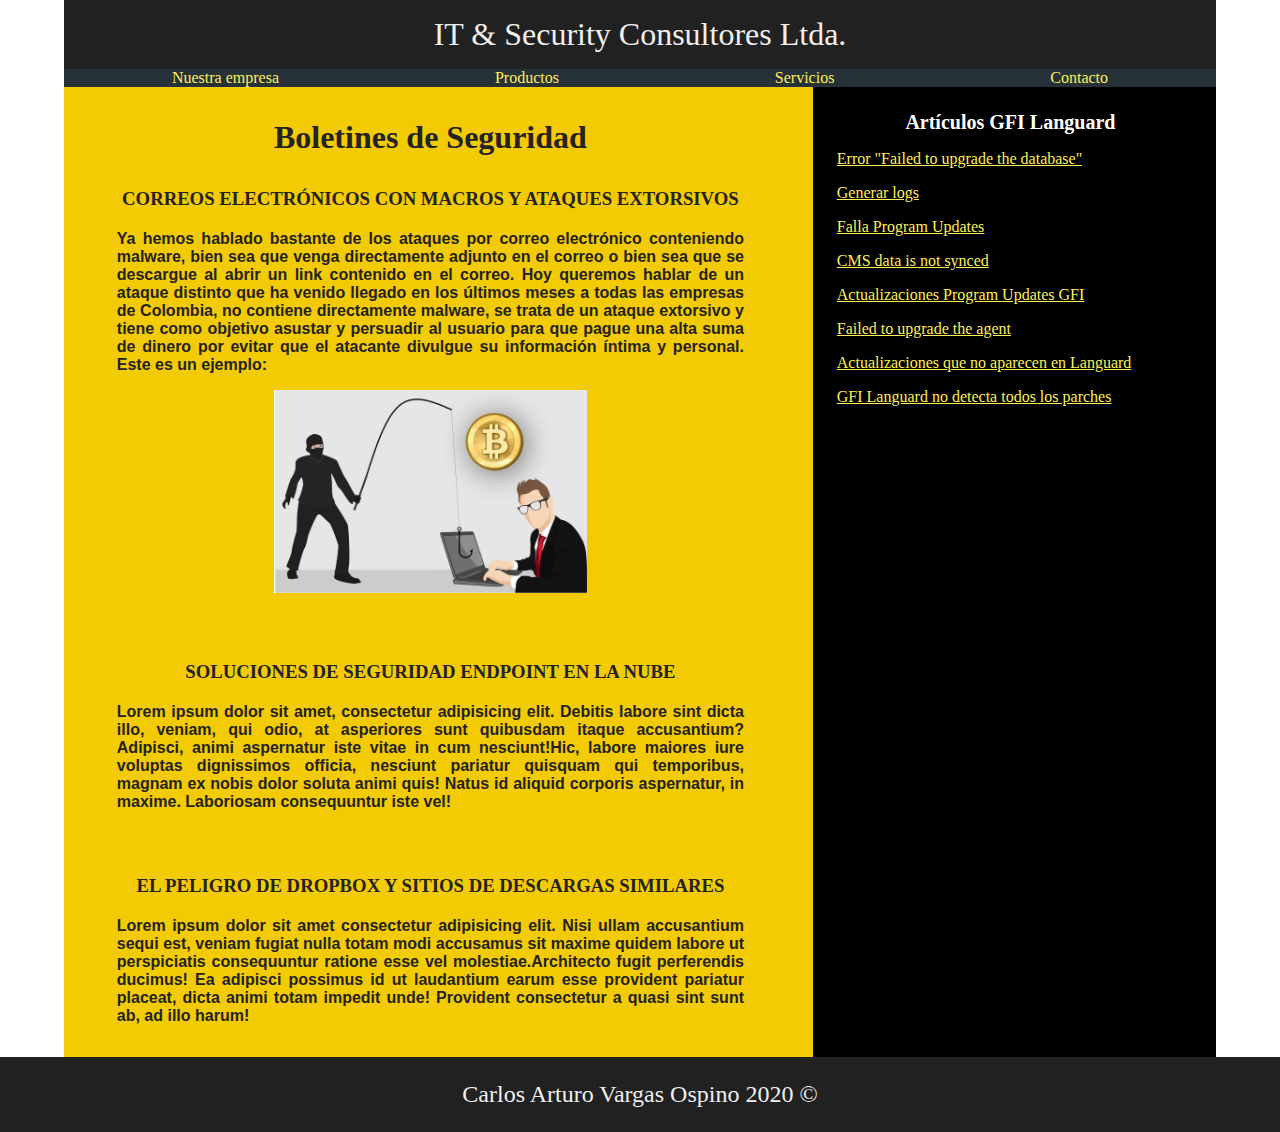
<file: 01-ejercicio1/index.html>
<!DOCTYPE html>
<html lang="es">
	<head>
		<meta charset="UTF-8" />
		<meta name="viewport" content="width=device-width, initial-scale=1.0" />
		<meta http-equiv="X-UA-Compatible" content="ie=edge" />
		<link rel="stylesheet" href="./css/style.css" />
		<title>Ejercicio 1</title>
	</head>
	<body>
		<div class="container">
			<header>
				<h1>IT & Security Consultores Ltda.</h1>
				<nav>
					<ul class="menu">
						<li class="menu--item">
							<a class="menu--link" href="http://" target="_blank">Nuestra empresa</a>
						</li>
						<li class="menu--item">
							<a class="menu--link" href="http://" target="_blank">Productos</a>
						</li>
						<li class="menu--item">
							<a class="menu--link" href="http://" target="_blank">Servicios</a>
						</li>
						<li class="menu--item">
							<a class="menu--link" href="http://" target="_blank">Contacto</a>
						</li>
					</ul>
				</nav>
			</header>

			<main>
				<section class="products">
					<h2>Boletines de Seguridad</h2>
					<div class="articles">
						<article>
							<h3>CORREOS ELECTRÓNICOS CON MACROS Y ATAQUES EXTORSIVOS</h3>
							<p>
								Ya hemos hablado bastante de los ataques por correo electrónico conteniendo malware,
								bien sea que venga directamente adjunto en el correo o bien sea que se descargue al
								abrir un link contenido en el correo. Hoy queremos hablar de un ataque distinto que
								ha venido llegado en los últimos meses a todas las empresas de Colombia, no contiene
								directamente malware, se trata de un ataque extorsivo y tiene como objetivo asustar
								y persuadir al usuario para que pague una alta suma de dinero por evitar que el
								atacante divulgue su información íntima y personal. Este es un ejemplo:
							</p>
							<div class="article-image">
								<img src="./img/extorsion2.png" alt="Extorsión" />
							</div>
						</article>
						<article>
							<h3>SOLUCIONES DE SEGURIDAD ENDPOINT EN LA NUBE</h3>
							<p>
								Lorem ipsum dolor sit amet, consectetur adipisicing elit. Debitis labore sint dicta
								illo, veniam, qui odio, at asperiores sunt quibusdam itaque accusantium? Adipisci,
								animi aspernatur iste vitae in cum nesciunt!Hic, labore maiores iure voluptas
								dignissimos officia, nesciunt pariatur quisquam qui temporibus, magnam ex nobis
								dolor soluta animi quis! Natus id aliquid corporis aspernatur, in maxime. Laboriosam
								consequuntur iste vel!
							</p>
						</article>
						<article>
							<h3>EL PELIGRO DE DROPBOX Y SITIOS DE DESCARGAS SIMILARES</h3>
							<p>
								Lorem ipsum dolor sit amet consectetur adipisicing elit. Nisi ullam accusantium
								sequi est, veniam fugiat nulla totam modi accusamus sit maxime quidem labore ut
								perspiciatis consequuntur ratione esse vel molestiae.Architecto fugit perferendis
								ducimus! Ea adipisci possimus id ut laudantium earum esse provident pariatur
								placeat, dicta animi totam impedit unde! Provident consectetur a quasi sint sunt ab,
								ad illo harum!
							</p>
						</article>
					</div>
				</section>
				<aside class="news">
					<h2>Artículos GFI Languard</h2>
					<ul>
						<li class="news--item">
							<a class="news--link" href="#">Error "Failed to upgrade the database"</a>
						</li>
						<li class="news--item"><a class="news--link" href="#">Generar logs</a></li>
						<li class="news--item"><a class="news--link" href="#">Falla Program Updates</a></li>
						<li class="news--item"><a class="news--link" href="#">CMS data is not synced</a></li>
						<li class="news--item">
							<a class="news--link" href="#">Actualizaciones Program Updates GFI</a>
						</li>
						<li class="news--item">
							<a class="news--link" href="#">Failed to upgrade the agent</a>
						</li>
						<li class="news--item">
							<a class="news--link" href="#">Actualizaciones que no aparecen en Languard</a>
						</li>
						<li class="news--item">
							<a class="news--link" href="#">GFI Languard no detecta todos los parches</a>
						</li>
					</ul>
				</aside>
			</main>
		</div>
		<footer>Carlos Arturo Vargas Ospino 2020 &copy;</footer>
	</body>
</html>
</file>
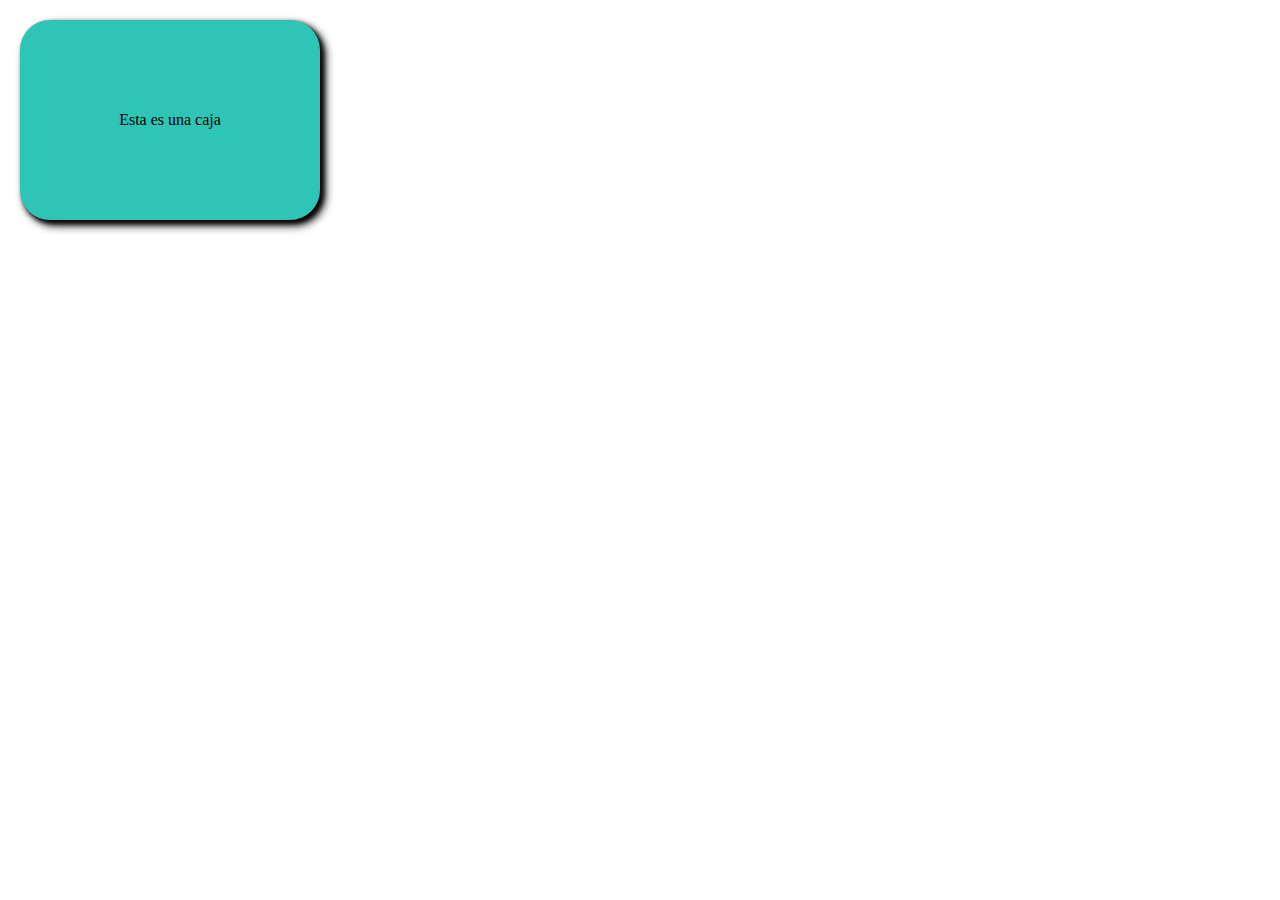
<file: 02-sombras/index.html>
<!DOCTYPE html>
<html lang="es">
<head>
    <meta charset="UTF-8">
    <meta name="viewport" content="width=device-width, initial-scale=1.0">
    <meta http-equiv="X-UA-Compatible" content="ie=edge">
    <link rel="stylesheet" href="style.css">
    <title>Practica con sombras</title>
</head>
<body>
    <div class="caja">Esta es una caja</div>
</body>
</html>
</file>
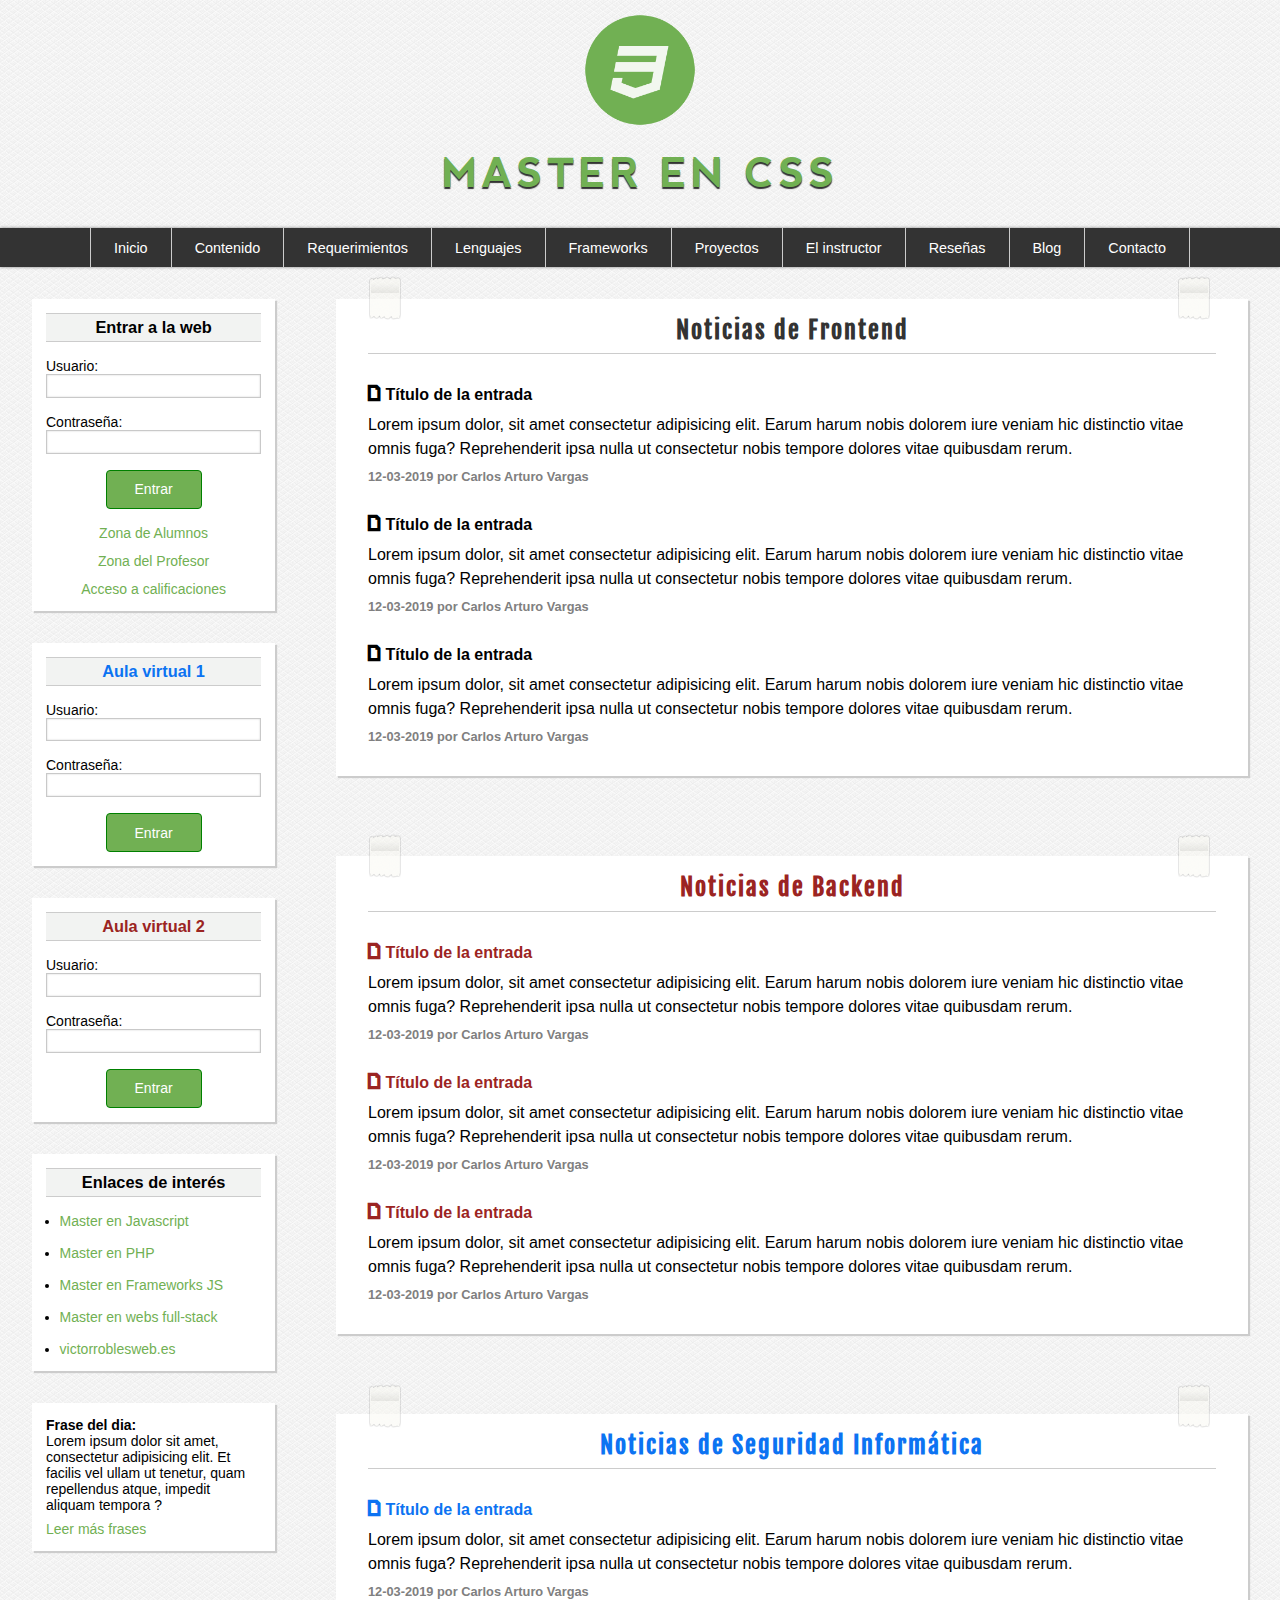
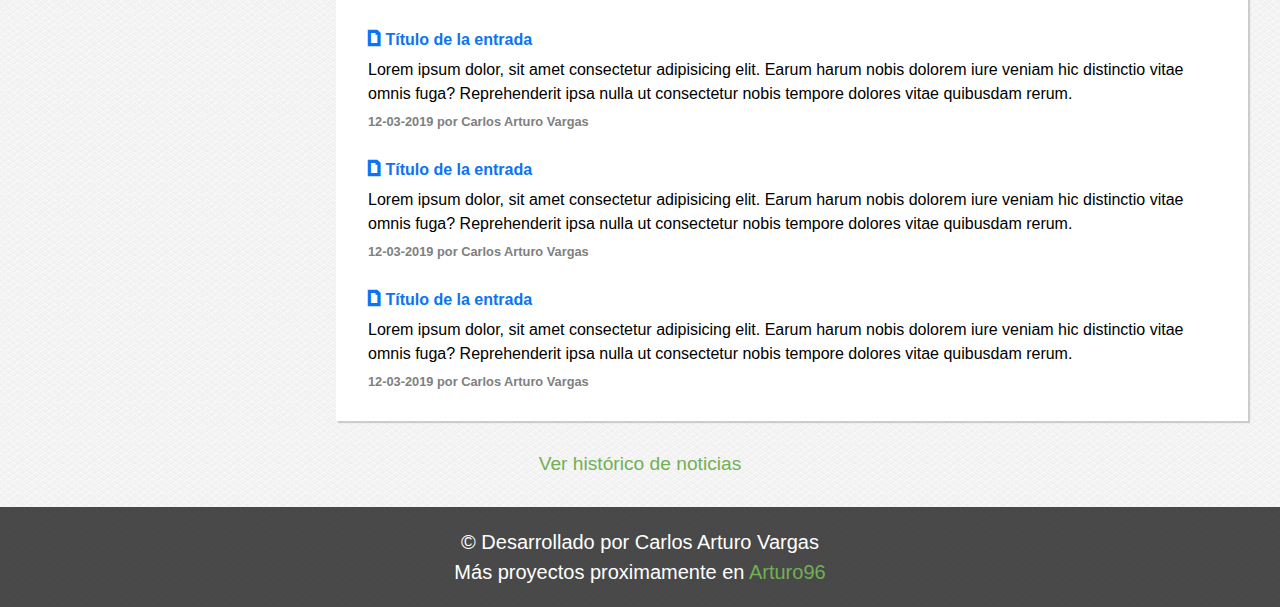
<file: 03-maquetacion1/index.html>
<!DOCTYPE html>
<html lang="es">
	<head>
		<meta charset="UTF-8" />
		<meta name="viewport" content="width=device-width, initial-scale=1.0" />
		<meta http-equiv="X-UA-Compatible" content="ie=edge" />
		<link rel="shortcut icon" href="./img/logo.png" type="image/x-icon" />
		<link rel="stylesheet" href="./css/style.css" />
		<title>Maquetación 1</title>
	</head>

	<body>
		<header>
			<!-- Logotipo -->
			<div class="logo">
				<img src="img/logo.png" alt="Logo" />
				<h1 class="main-title"><a href="">Master en CSS</a></h1>
			</div>

			<!-- Menú de navegación -->
			<nav>
				<ul class="menu">
					<li class="menu--item"><a href="" class="menu--link">Inicio</a></li>
					<li class="menu--item"><a href="" class="menu--link">Contenido</a></li>
					<li class="menu--item"><a href="" class="menu--link">Requerimientos</a></li>
					<li class="menu--item"><a href="" class="menu--link br-none">Lenguajes</a></li>
					<li class="menu--item">
						<a href="" class="menu--link">Frameworks</a>
						<ul class="submenu">
							<li class="submenu--item"><a href="" class="submenu--link">Bootstrap</a></li>
							<li class="submenu--item"><a href="" class="submenu--link">Foundation</a></li>
							<li class="submenu--item"><a href="" class="submenu--link">Materialize</a></li>
						</ul>
					</li>
					<li class="menu--item"><a href="" class="menu--link">Proyectos</a></li>
					<li class="menu--item"><a href="" class="menu--link">El instructor</a></li>
					<li class="menu--item"><a href="" class="menu--link">Reseñas</a></li>
					<li class="menu--item"><a href="" class="menu--link">Blog</a></li>
					<li class="menu--item"><a href="" class="menu--link">Contacto</a></li>
				</ul>
			</nav>
		</header>

		<!-- Contenido ppal -->
		<div class="container">
			<!-- Inicio del Contenido ppal -->
			<main>
				<!-- Barra lateral -->
				<section class="content">
					<aside>
						<section class="widget login">
							<h3 class="login-title">Entrar a la web</h3>
							<form action="" class="form-login">
								<label>
									<span>Usuario:</span>
									<input type="text" />
								</label>
	
								<label
									><span>Contraseña:</span>
									<input type="password" />
								</label>
	
								<input type="submit" value="Entrar" />
							</form>
	
							<a href="https://victorroblesweb.es">Zona de Alumnos</a>
							<a href="#">Zona del Profesor</a>
							<a href="#">Acceso a calificaciones</a>
						</section>
	
						<section class="widget aula1">
							<h3 class="aula-title1">Aula virtual 1</h3>
							<form action="" class="form-aula">
								<label>
									<span>Usuario:</span>
									<input type="text" />
								</label>
	
								<label
									><span>Contraseña:</span>
									<input type="password" />
								</label>
	
								<input type="submit" value="Entrar" />
							</form>
						</section>
	
						<section class="widget aula2">
							<h3 class="aula-title2">Aula virtual 2</h3>
							<form action="" class="form-aula">
								<label>
									<span>Usuario:</span>
									<input type="text" />
								</label>
	
								<label
									><span>Contraseña:</span>
									<input type="password" />
								</label>
	
								<input type="submit" value="Entrar" />
							</form>
						</section>
	
						<section class="widget interes">
							<h3>Enlaces de interés</h3>
							<ul class="enlaces--interes">
								<li class="enlaces--interes-item"><a href="#">Master en Javascript</a></li>
								<li class="enlaces--interes-item"><a href="#">Master en PHP</a></li>
								<li class="enlaces--interes-item"><a href="#">Master en Frameworks JS</a></li>
								<li class="enlaces--interes-item"><a href="#">Master en webs full-stack</a></li>
								<li class="enlaces--interes-item"><a href="#">victorroblesweb.es</a></li>
							</ul>
						</section>
	
						<section class="widget frase">
							<p>
								<span>Frase del dia:</span> Lorem ipsum dolor sit amet, consectetur adipisicing elit. Et facilis
								vel ullam ut tenetur, quam repellendus atque, impedit aliquam tempora ?
							</p>
							<a href="#">Leer más frases</a>
						</section>
					</aside>
	
					<!-- Noticias -->
					<section class="news">
						<section class="new">
							<span class="sticker">
								<img src="./img/scotch.png" alt="" class="sticker--image">
								<img src="./img/scotch.png" alt="" class="sticker--image">
							</span>
							<h2 class="new--title">Noticias de Frontend</h2>
							<article class="entry">
								
								<h4 class="entry--title"><span class="icon">a</span> Título de la entrada</h4>
								<p class="entry--content">
									Lorem ipsum dolor, sit amet consectetur adipisicing elit. Earum harum nobis dolorem
									iure veniam hic distinctio vitae omnis fuga? Reprehenderit ipsa nulla ut consectetur
									nobis tempore dolores vitae quibusdam rerum.
								</p>
								<h5 class="entry--date">12-03-2019 por Carlos Arturo Vargas</h5>
							</article>
	
							<article class="entry">
								
								<h4 class="entry--title"><span class="icon">a</span> Título de la entrada</h4>
								<p class="entry--content">
									Lorem ipsum dolor, sit amet consectetur adipisicing elit. Earum harum nobis dolorem
									iure veniam hic distinctio vitae omnis fuga? Reprehenderit ipsa nulla ut consectetur
									nobis tempore dolores vitae quibusdam rerum.
								</p>
								<h5 class="entry--date">12-03-2019 por Carlos Arturo Vargas</h5>
							</article>
	
							<article class="entry">
								
								<h4 class="entry--title"><span class="icon">a</span> Título de la entrada</h4>
								<p class="entry--content">
									Lorem ipsum dolor, sit amet consectetur adipisicing elit. Earum harum nobis dolorem
									iure veniam hic distinctio vitae omnis fuga? Reprehenderit ipsa nulla ut consectetur
									nobis tempore dolores vitae quibusdam rerum.
								</p>
								<h5 class="entry--date">12-03-2019 por Carlos Arturo Vargas</h5>
							</article>
						</section>
	
						<section class="new backend">
							<span class="sticker">
								<img src="./img/scotch.png" alt="" class="sticker--image">
								<img src="./img/scotch.png" alt="" class="sticker--image">
							</span>
							<h2 class="new--title backend">Noticias de Backend</h2>
							<article class="entry">
								
								<h4 class="entry--title"><span class="icon">a</span> Título de la entrada</h4>
								<p class="entry--content">
									Lorem ipsum dolor, sit amet consectetur adipisicing elit. Earum harum nobis dolorem
									iure veniam hic distinctio vitae omnis fuga? Reprehenderit ipsa nulla ut consectetur
									nobis tempore dolores vitae quibusdam rerum.
								</p>
								<h5 class="entry--date">12-03-2019 por Carlos Arturo Vargas</h5>
							</article>
	
							<article class="entry">
								
								<h4 class="entry--title"><span class="icon">a</span> Título de la entrada</h4>
								<p class="entry--content">
									Lorem ipsum dolor, sit amet consectetur adipisicing elit. Earum harum nobis dolorem
									iure veniam hic distinctio vitae omnis fuga? Reprehenderit ipsa nulla ut consectetur
									nobis tempore dolores vitae quibusdam rerum.
								</p>
								<h5 class="entry--date">12-03-2019 por Carlos Arturo Vargas</h5>
							</article>
	
							<article class="entry">
								
								<h4 class="entry--title"><span class="icon">a</span> Título de la entrada</h4>
								<p class="entry--content">
									Lorem ipsum dolor, sit amet consectetur adipisicing elit. Earum harum nobis dolorem
									iure veniam hic distinctio vitae omnis fuga? Reprehenderit ipsa nulla ut consectetur
									nobis tempore dolores vitae quibusdam rerum.
								</p>
								<h5 class="entry--date">12-03-2019 por Carlos Arturo Vargas</h5>
							</article>
						</section>
						<section class="new security">
							<span class="sticker">
								<img src="./img/scotch.png" alt="" class="sticker--image">
								<img src="./img/scotch.png" alt="" class="sticker--image">
							</span>
							<h2 class="new--title security">Noticias de Seguridad Informática</h2>
							<article class="entry">
								
								<h4 class="entry--title"><span class="icon">a</span> Título de la entrada</h4>
								<p class="entry--content">
									Lorem ipsum dolor, sit amet consectetur adipisicing elit. Earum harum nobis dolorem
									iure veniam hic distinctio vitae omnis fuga? Reprehenderit ipsa nulla ut consectetur
									nobis tempore dolores vitae quibusdam rerum.
								</p>
								<h5 class="entry--date">12-03-2019 por Carlos Arturo Vargas</h5>
							</article>
							<article class="entry">
								
								<h4 class="entry--title"><span class="icon">a</span> Título de la entrada</h4>
								<p class="entry--content">
									Lorem ipsum dolor, sit amet consectetur adipisicing elit. Earum harum nobis dolorem
									iure veniam hic distinctio vitae omnis fuga? Reprehenderit ipsa nulla ut consectetur
									nobis tempore dolores vitae quibusdam rerum.
								</p>
								<h5 class="entry--date">12-03-2019 por Carlos Arturo Vargas</h5>
							</article>
							<article class="entry">
								
								<h4 class="entry--title"><span class="icon">a</span> Título de la entrada</h4>
								<p class="entry--content">
									Lorem ipsum dolor, sit amet consectetur adipisicing elit. Earum harum nobis dolorem
									iure veniam hic distinctio vitae omnis fuga? Reprehenderit ipsa nulla ut consectetur
									nobis tempore dolores vitae quibusdam rerum.
								</p>
								<h5 class="entry--date">12-03-2019 por Carlos Arturo Vargas</h5>
							</article>
							<article class="entry">
								
								<h4 class="entry--title"><span class="icon">a</span> Título de la entrada</h4>
								<p class="entry--content">
									Lorem ipsum dolor, sit amet consectetur adipisicing elit. Earum harum nobis dolorem
									iure veniam hic distinctio vitae omnis fuga? Reprehenderit ipsa nulla ut consectetur
									nobis tempore dolores vitae quibusdam rerum.
								</p>
								<h5 class="entry--date">12-03-2019 por Carlos Arturo Vargas</h5>
							</article>
						</section>
						
					</section>
				</section>
				<div class="history">
					<a class="history-link" href="">Ver histórico de noticias</a>
				</div>
			</main>
		</div>

		<footer>
			<p>
				&copy; Desarrollado por Carlos Arturo Vargas
			</p>
			<p>Más proyectos proximamente en <a href="">Arturo96</a></p>
		</footer>
	</body>
</html>
</file>
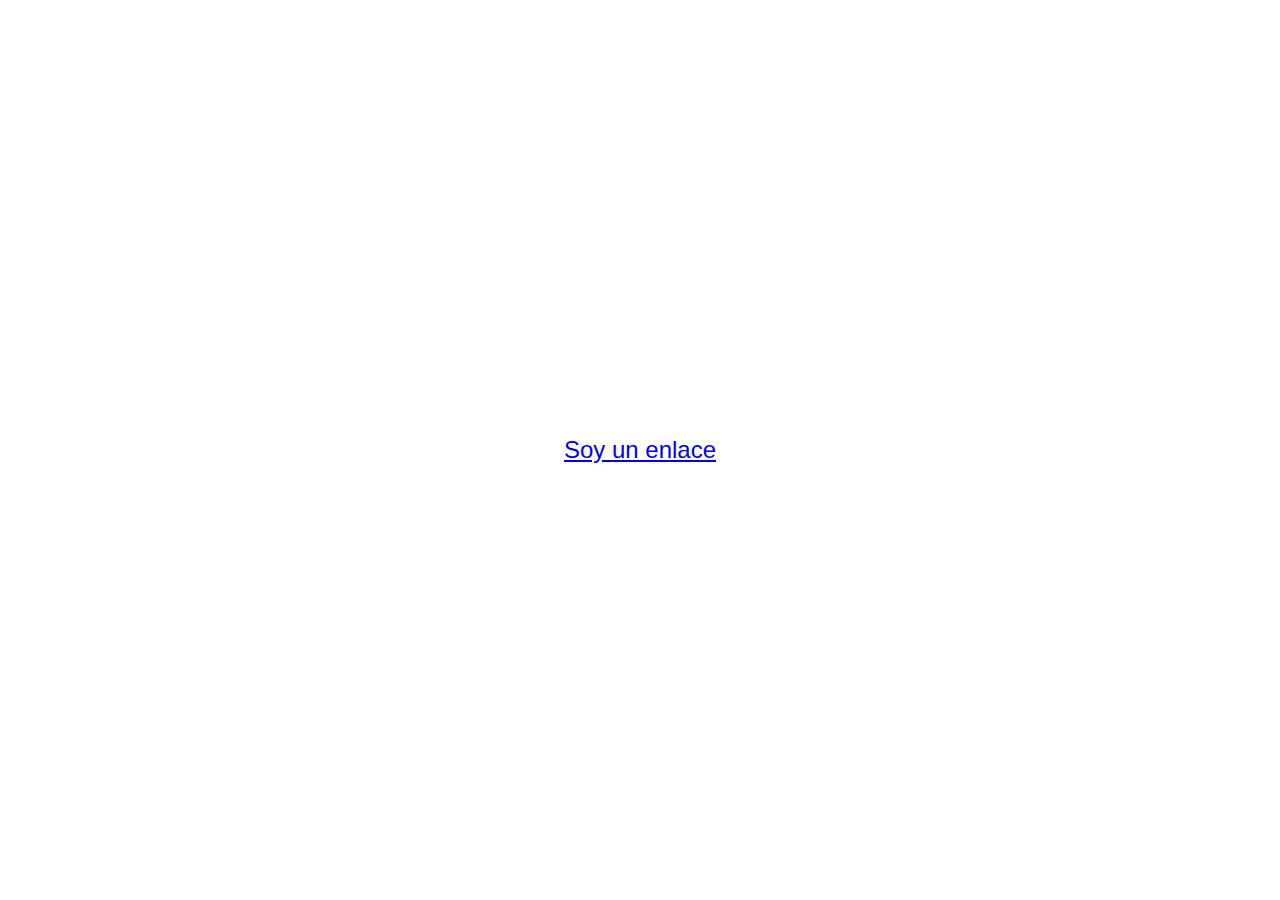
<file: 08-tooltip/index.html>
<!DOCTYPE html>
<html lang="es">
<head>
    <meta charset="UTF-8">
    <meta name="viewport" content="width=device-width, initial-scale=1.0">
    <link rel="stylesheet" href="style.css">
    <title>Práctica con Tooltip</title>
</head>
<body>
    <div class="container">
        <div class="tooltip">
            <div class="content">!Soy un tooltip!</div>
            <div class="triangle"></div>
        </div>
        <a class="enlace" href="#">Soy un enlace</a>
    </div>
</body>
</html>
</file>
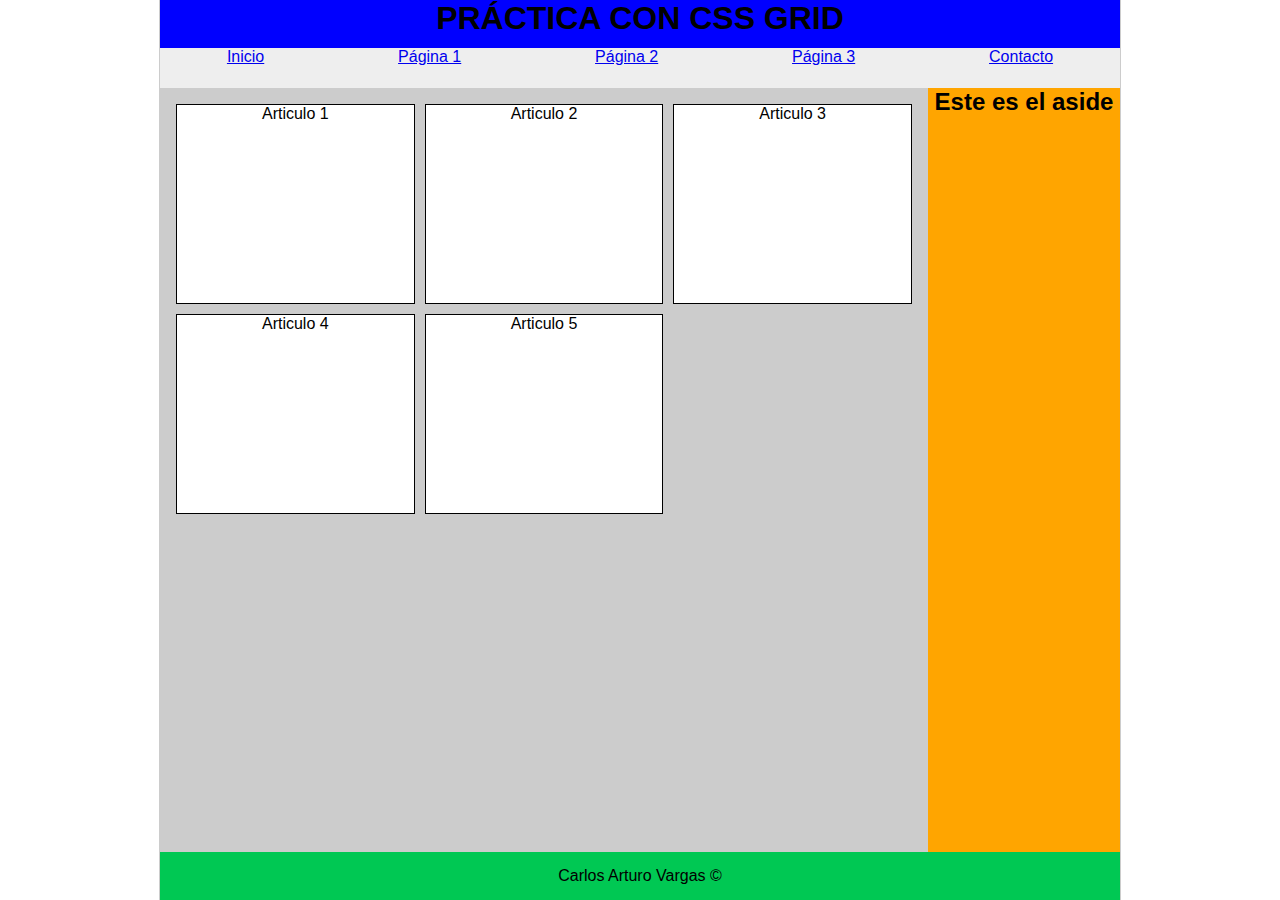
<file: aprendiendo-grid/index.html>
<!DOCTYPE html>
<html lang="es">
	<head>
		<meta charset="UTF-8" />
		<meta name="viewport" content="width=device-width, initial-scale=1.0" />
		<link rel="stylesheet" href="style.css" />
		<title>Práctica Grid</title>
	</head>
	<body>
		<header>
			<h1>PRÁCTICA CON CSS GRID</h1>
		</header>
		<nav class="menu">
			<a href="#">Inicio</a>
			<a href="#">Página 1</a>
			<a href="#">Página 2</a>
			<a href="#">Página 3</a>
			<a href="#">Contacto</a>
		</nav>

		<section class="content">
			<article>Articulo 1</article>
			<article>Articulo 2</article>
			<article>Articulo 3</article>
			<article>Articulo 4</article>
			<article>Articulo 5</article>
		</section>

		<aside>
			<h2>Este es el aside</h2>
		</aside>
		<footer>
			Carlos Arturo Vargas &copy;
		</footer>
	</body>
</html>
</file>
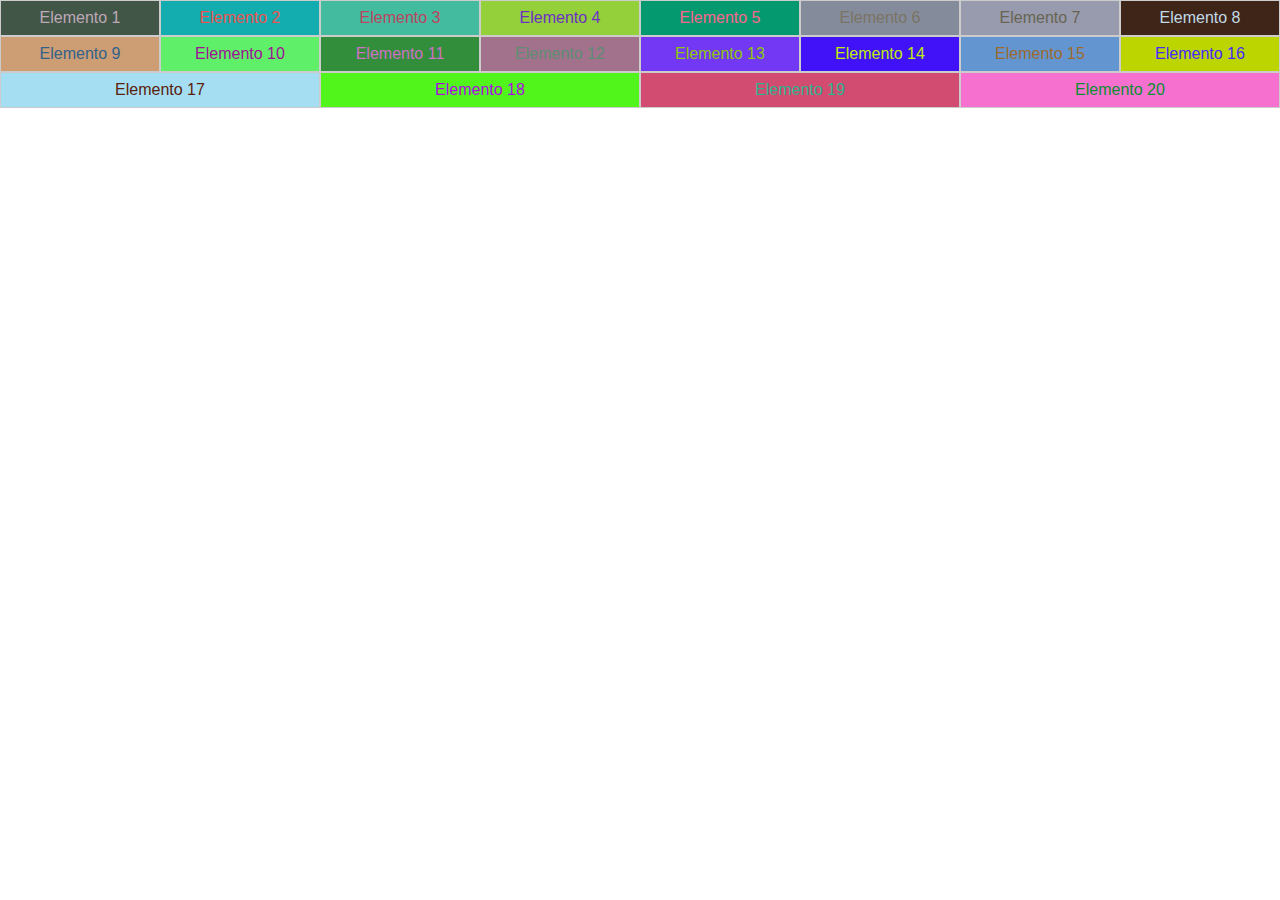
<file: flex-sin-mq/index.html>
<!DOCTYPE html>
<html lang="en">
<head>
    <meta charset="UTF-8">
    <meta name="viewport" content="width=device-width, initial-scale=1.0">
    <meta http-equiv="X-UA-Compatible" content="ie=edge">
    <link rel="stylesheet" href="style.css">
    <title>Flexbox sin Media Queries</title>
</head>
<body>
    <div class="flex-container">
        <div class="flex-item">Elemento 1</div>
        <div class="flex-item">Elemento 2</div>
        <div class="flex-item">Elemento 3</div>
        <div class="flex-item">Elemento 4</div>
        <div class="flex-item">Elemento 5</div>
        <div class="flex-item">Elemento 6</div>
        <div class="flex-item">Elemento 7</div>
        <div class="flex-item">Elemento 8</div>
        <div class="flex-item">Elemento 9</div>
        <div class="flex-item">Elemento 10</div>
        <div class="flex-item">Elemento 11</div>
        <div class="flex-item">Elemento 12</div>
        <div class="flex-item">Elemento 13</div>
        <div class="flex-item">Elemento 14</div>
        <div class="flex-item">Elemento 15</div>
        <div class="flex-item">Elemento 16</div>
        <div class="flex-item">Elemento 17</div>
        <div class="flex-item">Elemento 18</div>
        <div class="flex-item">Elemento 19</div>
        <div class="flex-item">Elemento 20</div>
    </div>
</body>
</html>
</file>
<file: 01-ejercicio1/css/style.css>
:root {
  --bg-it: #f2cb05;
  --bg-black-it: #212121;
  --bg-white-it: #efefef;
  --bg-blue-it: #263238;
  --bg-light-it: #4f5b62;
  --bg-yellow-it: #ffee58;
  --bg-social: #6a1b9a;
  --bg-social-hover: #9c4dcc;
  --bg-aside: #000;
  --bg-slider: #000063;
  --color-it: #262221;
  --color-btn: #f1f7ee;
  --color-aside: #fff;
  --color-social: #fff;
  --color-slider: #fff;
  --margin-top: 2rem;
  --padding-x: 2rem;
  --padding-y: 2rem; }

*,
*::before,
*::after {
  box-sizing: border-box;
  margin: 0;
  padding: 0; }

body {
  font-family: "Arial Black"; }

ul {
  list-style: none; }

.container {
  min-height: 100vh;
  background-color: var(--bg-it);
  color: var(--color-it); }
  @media screen and (min-width: 900px) {
    .container {
      width: 90%;
      max-width: 1200px;
      margin: 0 auto; } }

header {
  background-color: var(--bg-black-it);
  color: var(--bg-white-it); }
  header h1 {
    font-weight: normal;
    padding-top: 1rem;
    text-align: center; }

.menu {
  margin-top: 1rem;
  background-color: var(--bg-blue-it); }
  @media screen and (min-width: 768px) {
    .menu {
      display: flex; } }
  .menu--item {
    flex: auto;
    text-align: center; }
    .menu--item:not(:last-of-type) {
      border-bottom: 1px solid var(--bg-yellow-it); }
    @media screen and (min-width: 768px) {
      .menu--item:not(:last-of-type) {
        border-bottom: none; } }
  .menu--link {
    text-decoration: none;
    display: inline-block;
    width: 100%;
    transition: all 0.5s;
    color: var(--bg-yellow-it); }
    .menu--link:hover {
      background-color: var(--bg-light-it); }

@media screen and (min-width: 900px) {
  main {
    display: flex;
    justify-content: space-between; } }

.products {
  padding: 2rem; }
  .products h2 {
    text-align: center;
    font-size: 2em; }
  @media screen and (min-width: 900px) {
    .products {
      margin-left: 1.3rem;
      width: 60%; } }

.articles article:not(:first-of-type) {
  margin-top: 4rem; }

.articles article:first-of-type {
  margin-top: 2rem; }

.articles h3 {
  text-align: center; }

.articles p {
  margin-top: 1.25rem;
  font-family: Arial, "Helvetica Neue", Helvetica, sans-serif;
  font-weight: bold;
  text-align: justify; }

.article-image {
  width: 50%;
  margin: 1rem auto 0; }
  .article-image img {
    width: 100%; }

.news {
  padding: 1.5rem;
  background-color: var(--bg-aside);
  color: var(--color-aside); }
  @media screen and (min-width: 900px) {
    .news {
      padding-right: var(--padding-x);
      width: 35%; } }
  .news h2 {
    font-size: 1.25em;
    text-align: center; }
  .news--item {
    margin-top: 1rem; }
  .news--link {
    color: var(--bg-yellow-it); }

footer {
  text-align: center;
  background-color: var(--bg-black-it);
  color: var(--bg-white-it);
  font-size: 1.5em;
  padding: 1em 0; }
</file>
<file: 02-sombras/style.css>
*,
*::before,
*::after {
  box-sizing: border-box;
  margin: 0;
  padding: 0; }

.caja {
  margin: 20px;
  line-height: 200px;
  text-align: center;
  width: 300px;
  height: 200px;
  background-color: #2ec4b6;
  border-radius: 30px;
  box-shadow: 3px 3px 5px #000, 5px 5px 10px #000; }
</file>
<file: 03-maquetacion1/css/style.css>
@charset "UTF-8";
:root {
  --color-logo: #71b053;
  --p-menu: 0.8em;
  --b-widget: 1px solid #ccc;
  --red-color: #9b2422;
  --blue-color: #0c73f2;
  --orange-color: #d69d2a; }

*,
*::before,
*::after {
  box-sizing: border-box; }

* {
  margin: 0;
  padding: 0; }

@font-face {
  font-family: "Nevis";
  src: url("./fonts/nevis.eot");
  src: url("./fonts/nevis.eot?#iefix") format("embedded-opentype"), url("./fonts/nevis.woff") format("woff"), url("./fonts/nevis.ttf") format("truetype"), url("./fonts/nevis.svg") format("svg");
  font-weight: normal;
  font-style: normal; }

@font-face {
  font-family: "Fjalla";
  src: url("./fonts/FjallaOne-Regular.ttf") format("truetype"); }

@font-face {
  font-family: "icons";
  src: url("./fonts/websymbols-regular-webfont.svg#WebSimbolsRegular") format("svg"), url("./fonts/websymbols-regular-webfont.eot");
  src: url("./fonts/websymbols-regular-webfont.eot?#iefix") format("embedded-opentype"), url("./fonts/websymbols-regular-webfont.woff") format("woff"), url("./fonts/websymbols-regular-webfont.ttf") format("truetype");
  font-weight: normal;
  font-style: normal; }

.br-none {
  border-right: none !important; }

body {
  background: url(../img/paven.png);
  font-family: Arial, "Helvetica Neue", Helvetica, sans-serif; }

a {
  text-decoration: none;
  color: var(--color-logo); }

input[type="text"],
input[type="password"],
input[type="email"],
select {
  border: 1px solid #c9c9c9;
  padding: 0.25em;
  box-shadow: 0 0 2px #ccc inset;
  color: gray; }

input[type="text"]:focus,
input[type="password"]:focus,
input[type="email"]:focus,
select:focus {
  border: 2px solid var(--color-logo);
  color: #000; }

input[type="button"],
input[type="submit"],
input[type="reset"] {
  display: block;
  margin: 0 auto;
  margin-top: 1rem;
  font-size: 1em;
  padding: 0.75em 2em;
  border: 1px solid green;
  border-radius: 4px;
  background-color: var(--color-logo);
  color: #fff;
  cursor: pointer;
  transition: all 0.5s; }

input[type="button"]:hover,
input[type="submit"]:hover,
input[type="reset"]:hover {
  box-shadow: 0 0 2px gray; }

input[type="button"]:active,
input[type="submit"]:active,
input[type="reset"]:active {
  box-shadow: 0 0 3px gray inset;
  text-shadow: 0 0 1px #ccc; }

@media screen and (min-width: 768px) {
  .logo {
    width: 770px;
    margin: 0 auto; } }

.logo img {
  display: block;
  margin: 0 auto;
  width: 140px; }

.main-title {
  text-align: center;
  font-size: 2.5em;
  font-family: "Nevis";
  text-transform: uppercase;
  letter-spacing: 4px;
  margin-top: 10px;
  text-shadow: 0 2px 1px #333;
  transition: all 0.5s; }

.main-title:hover {
  text-shadow: 0 0 4px var(--color-logo); }

.main-title a {
  text-decoration: none;
  color: var(--color-logo); }

nav {
  margin-top: 2rem;
  background-color: #333;
  box-shadow: 0 0 3px gray; }

.menu {
  list-style: none;
  font-family: Arial, Helvetica, sans-serif;
  font-size: 0.9em; }

@media screen and (min-width: 768px) {
  .menu {
    margin: 0 auto;
    max-width: 1100px;
    display: flex;
    flex-wrap: wrap; } }

.menu--item {
  flex: auto;
  text-align: center;
  position: relative; }

@media screen and (min-width: 960px) {
  .menu--item {
    border-right: 1px solid #ccc; }
  .menu--item:first-child {
    border-left: 1px solid #ccc; } }

.menu--item:hover > .submenu {
  display: block; }

.menu--link {
  display: block;
  text-decoration: none;
  color: #fff;
  padding: var(--p-menu);
  transition: all 0.5s; }

.menu--link:hover {
  background-color: #ccc; }

/* MENÚ DESPLEGABLE */
.submenu {
  background-color: var(--color-logo);
  position: absolute;
  z-index: 1;
  width: 100%;
  list-style: none;
  display: none;
  box-shadow: 0 2px 5px #000; }

@media screen and (min-width: 960px) {
  .submenu {
    width: 170%;
    text-align: left; } }

.submenu--link {
  padding: var(--p-menu);
  text-decoration: none;
  display: block;
  color: #fff;
  transition: all 0.5s; }

.submenu--link:hover {
  background-color: #fff;
  color: #333; }

.submenu--item:not(:last-child) {
  border-bottom: 1px solid #000; }

.content {
  margin-top: 2rem; }

aside {
  font-family: Arial, Helvetica, sans-serif; }

.widget {
  background-color: #fff;
  margin-bottom: 2rem;
  font-size: 14px;
  padding: 1em;
  box-shadow: 2px 2px 1px #ccc; }

.widget h3 {
  padding: 0.25em;
  text-align: center;
  background-color: #f2f3f2;
  border-top: var(--b-widget);
  border-bottom: var(--b-widget); }

.widget label {
  display: block;
  margin-top: 1rem; }

.widget span,
.widget input[type="text"],
.widget input[type="password"] {
  width: 100%;
  display: block; }

.widget a {
  text-align: center;
  display: block;
  margin-top: 0.75rem; }

.widget a:hover {
  text-decoration: underline; }

.widget a:visited {
  color: purple; }

.widget a:first-of-type {
  margin-top: 1rem; }

.aula-title1 {
  color: var(--blue-color); }

.aula-title2 {
  color: var(--red-color); }

.enlaces--interes-item {
  margin-left: 0.85rem; }

.enlaces--interes a {
  text-align: left; }

.frase {
  text-align: left;
  margin-bottom: 5rem; }

.frase span {
  display: block;
  font-weight: bold; }

.frase a:first-of-type {
  text-align: left;
  margin-top: 0.5rem; }

.new {
  font-family: Arial, Helvetica, sans-serif;
  font-size: 1em;
  margin-bottom: 5rem;
  background-color: #fff;
  padding: 2em;
  box-shadow: 2px 2px 1px #ccc;
  position: relative; }

.new:last-of-type {
  margin-bottom: 2rem; }

.new--title {
  margin-top: -1rem;
  color: #333;
  font-family: 'Fjalla';
  text-align: center;
  letter-spacing: 2px;
  padding-bottom: 0.35em;
  border-bottom: 1px solid #ccc; }

.sticker--image {
  position: absolute;
  top: -5%;
  z-index: 1; }

.sticker--image:last-child {
  right: 4%; }

.backend {
  color: var(--red-color); }

.security {
  color: var(--blue-color); }

.entry {
  margin-top: 2rem; }

.entry--date {
  color: gray;
  font-size: 0.8em; }

.entry--content, .entry--date {
  margin-top: 0.5rem; }

.entry--content {
  color: initial;
  line-height: 1.5; }

.icon {
  font-family: 'icons';
  position: relative;
  top: -2px; }

.history {
  font-size: 1.2em;
  text-align: center; }

.history-link:hover {
  text-decoration: underline; }

@media screen and (min-width: 768px) {
  .container {
    width: 95%;
    max-width: 1250px;
    margin: 0 auto; }
  .content {
    display: flex;
    justify-content: space-between; }
  aside {
    width: 20%; }
  .news {
    width: 75%; } }

footer {
  margin-top: 2rem;
  text-align: center;
  font-size: 1.25em;
  padding: 1em 0;
  background-color: rgba(0, 0, 0, 0.7);
  color: #fff; }

footer p {
  line-height: 1.5; }

footer a:hover {
  text-decoration: underline; }
</file>
<file: 08-tooltip/style.css>
:root {
  --t-bg: #000;
  --triangle-size: 15px; }

* {
  margin: 0;
  padding: 0;
  box-sizing: border-box; }

body {
  display: flex;
  flex-direction: column;
  justify-content: center;
  align-items: center;
  min-height: 100vh;
  font-family: Arial, "Helvetica Neue", Helvetica, sans-serif;
  font-size: 1.5em; }

.container {
  position: relative; }
  .container:hover .tooltip {
    opacity: 1;
    top: -40px; }

.tooltip {
  position: absolute;
  opacity: 0;
  top: -30px;
  left: 50%;
  transform: translateX(-50%);
  transition: all 0.25s; }

.content {
  background-color: var(--t-bg);
  color: #fff;
  text-align: center;
  font-size: .75em;
  border-radius: 5px;
  padding: .5em;
  white-space: nowrap; }

.triangle {
  position: absolute;
  right: 45%;
  bottom: -7px;
  background-color: var(--t-bg);
  width: var(--triangle-size);
  height: var(--triangle-size);
  transform: rotate(45deg); }
</file>
<file: aprendiendo-grid/style.css>
*,
*::before,
*::after {
  margin: 0;
  padding: 0; }

body {
  text-align: center;
  min-height: 100vh;
  width: 75%;
  margin: 0 auto;
  outline: 1px solid #ccc;
  font-family: Arial, Helvetica, sans-serif;
  display: grid;
  grid-template-columns: repeat(5, 1fr);
  grid-template-rows: 3rem 2.5rem;
  grid-template-areas: "header header header header header" "menu menu menu menu menu" "content content content content content" "aside aside aside aside aside" "footer footer footer footer footer"; }

@media screen and (min-width: 768px) {
  body {
    grid-template-rows: 3rem 2.5rem 1fr 3rem;
    grid-template-areas: "header header header header header" "menu menu menu menu menu" "content content content content aside" "footer footer footer footer footer"; } }

header {
  grid-area: header;
  background-color: blue; }

.menu {
  grid-area: menu;
  background-color: #eee;
  display: flex; }

.menu a {
  flex: auto;
  display: block;
  transition: all 0.3s; }

.menu a:hover {
  background-color: gray;
  color: #fff; }

.content {
  grid-area: content;
  background-color: #ccc;
  display: grid;
  justify-content: center;
  grid-template-columns: repeat(auto-fit, minmax(200px, 1fr));
  grid-auto-rows: 200px;
  grid-gap: 10px;
  padding: 1rem; }

.content article {
  border: 1px solid #000;
  background-color: #fff; }

aside {
  grid-area: aside;
  background-color: orange; }

footer {
  grid-area: footer;
  background-color: #00c853;
  padding: 1.25em;
  display: flex;
  justify-content: center;
  align-items: center; }
</file>
<file: flex-sin-mq/style.css>
@charset "UTF-8";
/* Generar número aleatorio con una minima cantidad

$rand: $min + floor(random() * ($max - $min + 1)); 

*/
/* Generar número aleatorio con una cantidad entre 1 y 255

$rand: random(255) ; 

*/
*,
*::before,
*::after {
  box-sizing: border-box; }

* {
  margin: 0;
  padding: 0; }

.flex-container {
  display: flex;
  flex-wrap: wrap; }

.flex-item {
  border: thin solid #ccc;
  font-family: Arial, "Helvetica Neue", Helvetica, sans-serif;
  font-size: 1em;
  padding: 0.5em;
  text-align: center;
  flex: 1 1 150px; }
  .flex-item:nth-child(1) {
    background-color: #415647;
    color: #bea9b8; }
  .flex-item:nth-child(2) {
    background-color: #13acaf;
    color: #ec5350; }
  .flex-item:nth-child(3) {
    background-color: #43bb9f;
    color: #bc4460; }
  .flex-item:nth-child(4) {
    background-color: #93d039;
    color: #6c2fc6; }
  .flex-item:nth-child(5) {
    background-color: #059970;
    color: #fa668f; }
  .flex-item:nth-child(6) {
    background-color: #848c9c;
    color: #7b7363; }
  .flex-item:nth-child(7) {
    background-color: #989aad;
    color: #676552; }
  .flex-item:nth-child(8) {
    background-color: #3e2518;
    color: #c1dae7; }
  .flex-item:nth-child(9) {
    background-color: #cd9d74;
    color: #32628b; }
  .flex-item:nth-child(10) {
    background-color: #5fef69;
    color: #a01096; }
  .flex-item:nth-child(11) {
    background-color: #338e3b;
    color: #cc71c4; }
  .flex-item:nth-child(12) {
    background-color: #a2718c;
    color: #5d8e73; }
  .flex-item:nth-child(13) {
    background-color: #7238f3;
    color: #8dc70c; }
  .flex-item:nth-child(14) {
    background-color: #4112f7;
    color: #beed08; }
  .flex-item:nth-child(15) {
    background-color: #6395d0;
    color: #9c6a2f; }
  .flex-item:nth-child(16) {
    background-color: #bcd501;
    color: #432afe; }
  .flex-item:nth-child(17) {
    background-color: #a5def3;
    color: #5a210c; }
  .flex-item:nth-child(18) {
    background-color: #52f51b;
    color: #ad0ae4; }
  .flex-item:nth-child(19) {
    background-color: #d24b71;
    color: #2db48e; }
  .flex-item:nth-child(20) {
    background-color: #f671cf;
    color: #098e30; }
</file>
